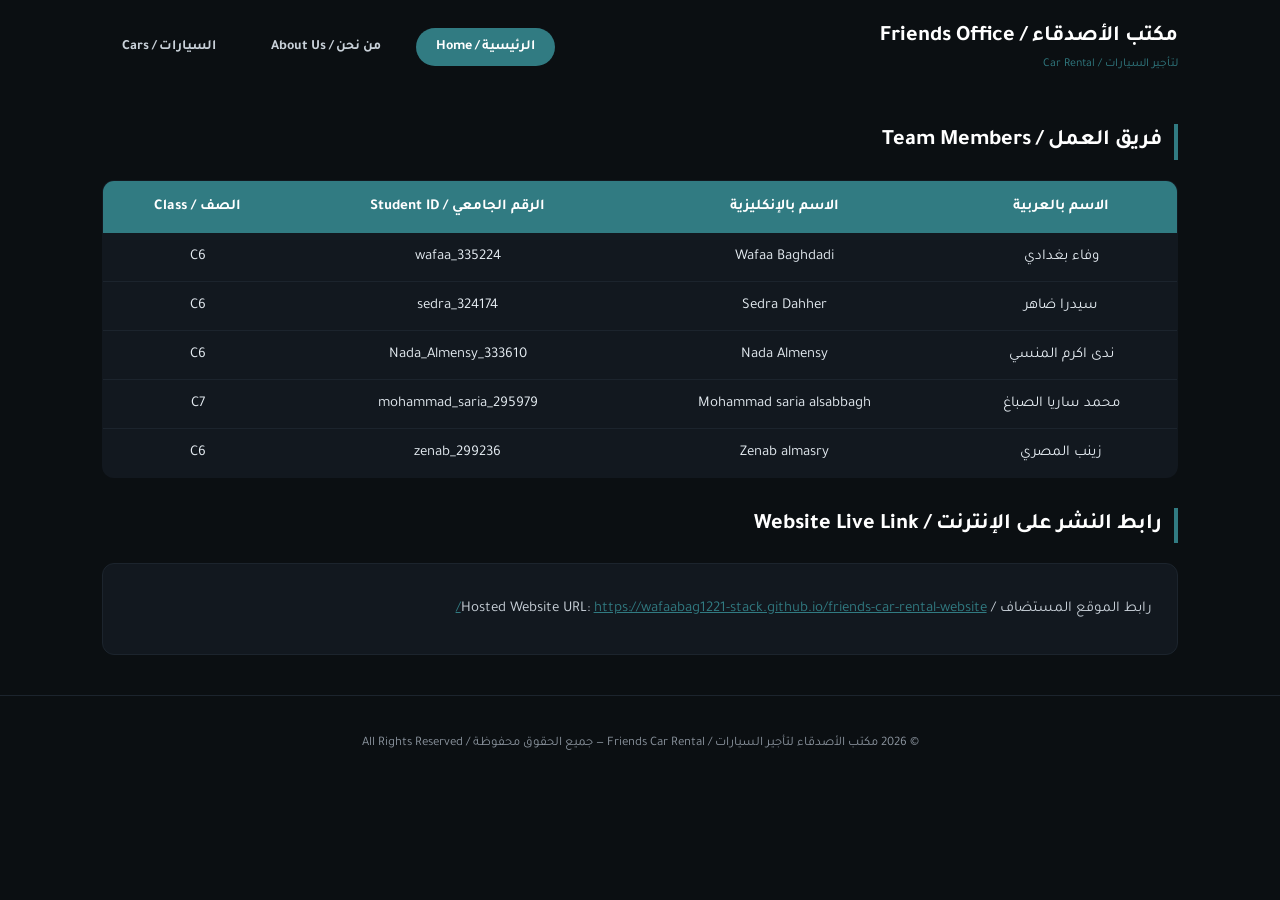
<file: index.html>
<!DOCTYPE html PUBLIC "-//W3C//DTD XHTML 1.0 Strict//EN" "http://www.w3.org/TR/xhtml1/DTD/xhtml1-strict.dtd">
<html xmlns="http://www.w3.org/1999/xhtml" xml:lang="ar" lang="ar">
<head>
    <meta http-equiv="Content-Type" content="text/html; charset=utf-8" />
    <title>الرئيسية - Home | مكتب الأصدقاء لتأجير السيارات</title>
    <link rel="stylesheet" type="text/css" href="style.css" />
</head>
<body>
    <header>
        <div class="logo-container">
            <h1>مكتب الأصدقاء / Friends Office</h1>
            <p>لتأجير السيارات / Car Rental</p>
        </div>
        <nav>
            <a href="index.html" class="active">الرئيسية / Home</a>
            <a href="AboutUs.html">من نحن / About Us</a>
            <a href="Cars.html">السيارات / Cars</a>
        </nav>
    </header>

    <div class="container">
        <h2 class="section-title">فريق العمل / Team Members</h2>
        <table>
            <thead>
                <tr>
                    <th>الاسم بالعربية</th>
                    <th>الاسم بالإنكليزية</th>
                    <th>الرقم الجامعي / Student ID</th>
                    <th>الصف / Class</th>
                </tr>
            </thead>
            <tbody>
                <tr>
                    <td>وفاء بغدادي</td>
                    <td>Wafaa Baghdadi</td>
                    <td>wafaa_335224</td>
                    <td>C6</td>
                </tr>
                <tr>
                    <td>سيدرا ضاهر</td>
                    <td>Sedra Dahher</td>
                    <td>sedra_324174</td>
                    <td>C6</td>
                </tr>
                <tr>
                    <td>ندى اكرم المنسي</td>
                    <td>Nada Almensy</td>
                    <td>Nada_Almensy_333610</td>
                    <td>C6</td>
                </tr>
                <tr>
                    <td>محمد ساريا الصباغ</td>
                    <td>Mohammad saria alsabbagh</td>
                    <td>mohammad_saria_295979</td>
                    <td>C7</td>
                </tr>
                <tr>
                    <td>زينب المصري</td>
                    <td>Zenab almasry</td>
                    <td>zenab_299236</td>
                    <td>C6</td>
                </tr>
            </tbody>
        </table>

        <h3 class="section-title">رابط النشر على الإنترنت / Website Live Link</h3>
        <div class="info-card">
            <p>رابط الموقع المستضاف / Hosted Website URL: <a href="https://wafaabag1221-stack.github.io/friends-car-rental-website/" target="_blank" style="color: #317b82;">https://wafaabag1221-stack.github.io/friends-car-rental-website/</a></p>
</div>
    </div>

    <footer>
        <p>&copy; 2026 مكتب الأصدقاء لتأجير السيارات / Friends Car Rental — جميع الحقوق محفوظة / All Rights Reserved</p>
    </footer>
</body>
</html>
</file>
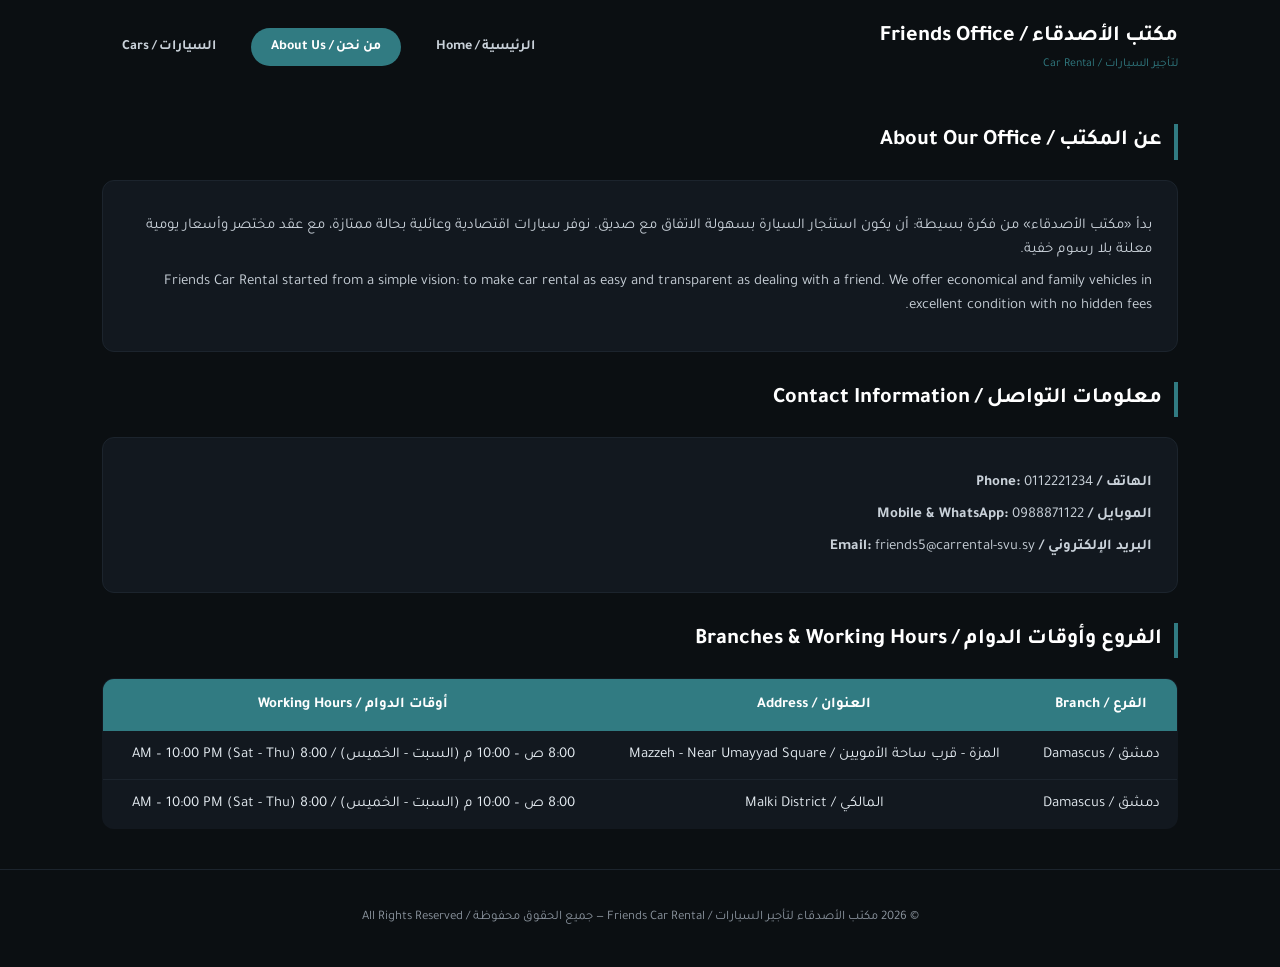
<file: AboutUs.html>
<!DOCTYPE html PUBLIC "-//W3C//DTD XHTML 1.0 Strict//EN" "http://www.w3.org/TR/xhtml1/DTD/xhtml1-strict.dtd">

<html xmlns="http://www.w3.org/1999/xhtml" xml:lang="ar" lang="ar">

<head>

    <meta http-equiv="Content-Type" content="text/html; charset=utf-8" />

    <title>من نحن - About Us | مكتب الأصدقاء لتأجير السيارات</title>

    <link rel="stylesheet" type="text/css" href="style.css" />

</head>

<body>

    <header>

        <div class="logo-container">

            <h1>مكتب الأصدقاء / Friends Office</h1>

            <p>لتأجير السيارات / Car Rental</p>

        </div>

        <nav>

            <a href="index.html">الرئيسية / Home</a>

            <a href="AboutUs.html" class="active">من نحن / About Us</a>

            <a href="Cars.html">السيارات / Cars</a>

        </nav>

    </header>



    <div class="container">

        <h2 class="section-title">عن المكتب / About Our Office</h2>

        <div class="info-card">

            <p>بدأ «مكتب الأصدقاء» من فكرة بسيطة: أن يكون استئجار السيارة بسهولة الاتفاق مع صديق. نوفر سيارات اقتصادية وعائلية بحالة ممتازة، مع عقد مختصر وأسعار يومية معلنة بلا رسوم خفية.</p>

            <p>Friends Car Rental started from a simple vision: to make car rental as easy and transparent as dealing with a friend. We offer economical and family vehicles in excellent condition with no hidden fees.</p>

        </div>



        <h2 class="section-title">معلومات التواصل / Contact Information</h2>

        <div class="info-card">

            <p><strong>الهاتف / Phone:</strong> 0112221234</p>

            <p><strong>الموبايل / Mobile &amp; WhatsApp:</strong> 0988871122</p>

            <p><strong>البريد الإلكتروني / Email:</strong> friends5@carrental-svu.sy</p>

        </div>



        <h2 class="section-title">الفروع وأوقات الدوام / Branches &amp; Working Hours</h2>

        <table>

            <thead>

                <tr>

                    <th>الفرع / Branch</th>

                    <th>العنوان / Address</th>

                    <th>أوقات الدوام / Working Hours</th>

                </tr>

            </thead>

            <tbody>

                <tr>

                    <td>دمشق / Damascus</td>

                    <td>المزة - قرب ساحة الأمويين / Mazzeh - Near Umayyad Square</td>

                    <td>8:00 ص – 10:00 م (السبت - الخميس) / 8:00 AM – 10:00 PM (Sat - Thu)</td>

                </tr>

                <tr>

                    <td>دمشق / Damascus</td>

                    <td>المالكي / Malki District</td>

                    <td>8:00 ص – 10:00 م (السبت - الخميس) / 8:00 AM – 10:00 PM (Sat - Thu)</td>

                </tr>

            </tbody>

        </table>

    </div>



    <footer>

        <p>&copy; 2026 مكتب الأصدقاء لتأجير السيارات / Friends Car Rental — جميع الحقوق محفوظة / All Rights Reserved</p>

    </footer>

</body>

</html>
</file>
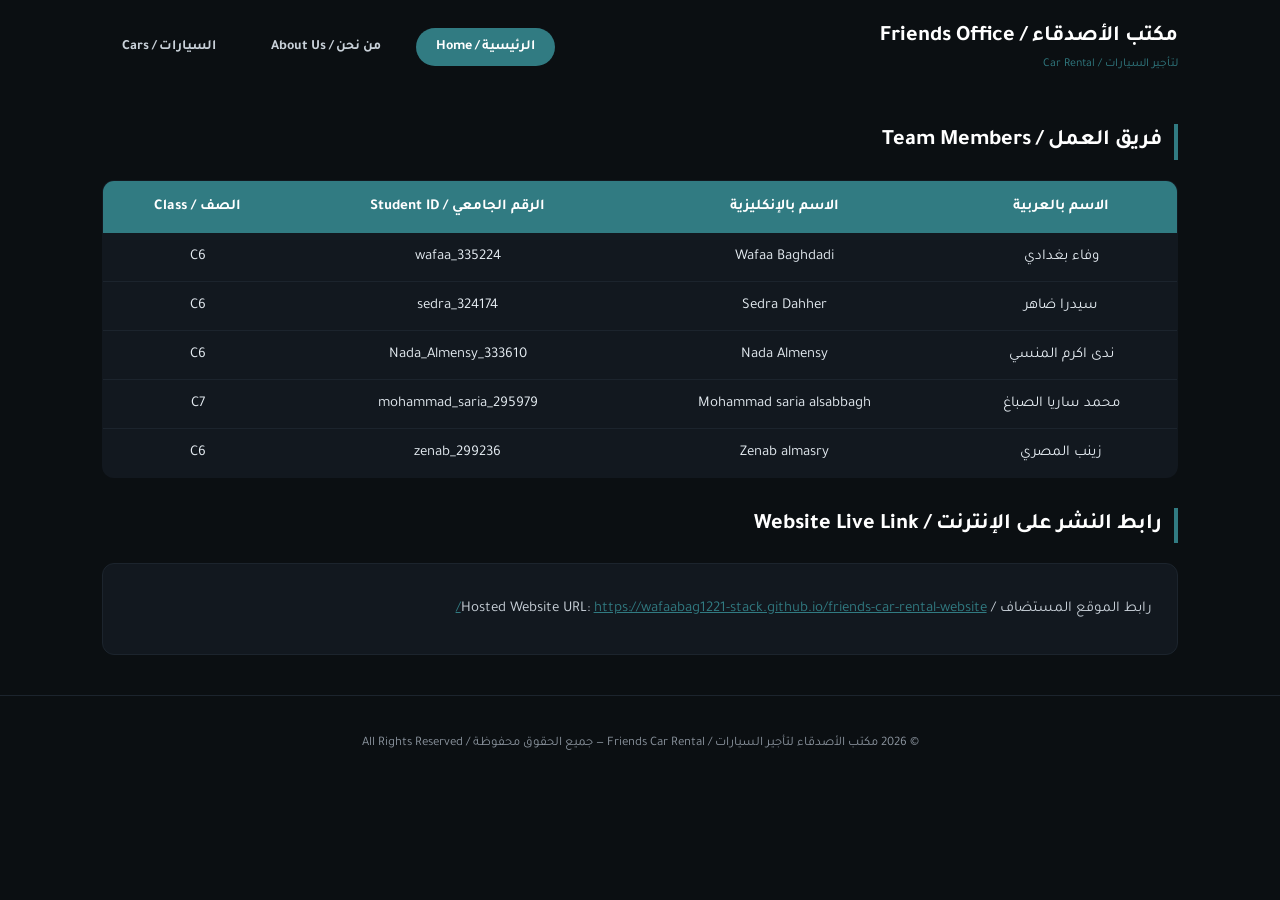
<file: home.html>
<!DOCTYPE html PUBLIC "-//W3C//DTD XHTML 1.0 Strict//EN" "http://www.w3.org/TR/xhtml1/DTD/xhtml1-strict.dtd">
<html xmlns="http://www.w3.org/1999/xhtml" xml:lang="ar" lang="ar">
<head>
    <meta http-equiv="Content-Type" content="text/html; charset=utf-8" />
    <title>الرئيسية - Home | مكتب الأصدقاء لتأجير السيارات</title>
    <link rel="stylesheet" type="text/css" href="style.css" />
</head>
<body>
    <header>
        <div class="logo-container">
            <h1>مكتب الأصدقاء / Friends Office</h1>
            <p>لتأجير السيارات / Car Rental</p>
        </div>
        <nav>
            <a href="home.html" class="active">الرئيسية / Home</a>
            <a href="AboutUs.html">من نحن / About Us</a>
            <a href="Cars.html">السيارات / Cars</a>
        </nav>
    </header>

    <div class="container">
        <h2 class="section-title">فريق العمل / Team Members</h2>
        <table>
            <thead>
                <tr>
                    <th>الاسم بالعربية</th>
                    <th>الاسم بالإنكليزية</th>
                    <th>الرقم الجامعي / Student ID</th>
                    <th>الصف / Class</th>
                </tr>
            </thead>
            <tbody>
                <tr>
                    <td>وفاء بغدادي</td>
                    <td>Wafaa Baghdadi</td>
                    <td>wafaa_335224</td>
                    <td>C6</td>
                </tr>
                <tr>
                    <td>سيدرا ضاهر</td>
                    <td>Sedra Dahher</td>
                    <td>sedra_324174</td>
                    <td>C6</td>
                </tr>
                <tr>
                    <td>ندى اكرم المنسي</td>
                    <td>Nada Almensy</td>
                    <td>Nada_Almensy_333610</td>
                    <td>C6</td>
                </tr>
                <tr>
                    <td>محمد ساريا الصباغ</td>
                    <td>Mohammad saria alsabbagh</td>
                    <td>mohammad_saria_295979</td>
                    <td>C7</td>
                </tr>
                <tr>
                    <td>زينب المصري</td>
                    <td>Zenab almasry</td>
                    <td>zenab_299236</td>
                    <td>C6</td>
                </tr>
            </tbody>
        </table>

        <h3 class="section-title">رابط النشر على الإنترنت / Website Live Link</h3>
        <div class="info-card">
            <p>رابط الموقع المستضاف / Hosted Website URL: <a href="https://wafaabag1221-stack.github.io/friends-car-rental-website/" target="_blank" style="color: #317b82;">https://wafaabag1221-stack.github.io/friends-car-rental-website/</a></p>
</div>
    </div>

    <footer>
        <p>&copy; 2026 مكتب الأصدقاء لتأجير السيارات / Friends Car Rental — جميع الحقوق محفوظة / All Rights Reserved</p>
    </footer>
</body>
</html>
</file>
<file: style.css>
@import url('https://fonts.googleapis.com/css2?family=Tajawal:wght@400;700&display=swap');

body {
    background-color: #0b0f12;
    color: #e6edf3;
    font-family: 'Tajawal', 'Tahoma', 'Arial', sans-serif;
    font-size: 15px;
    margin: 0;
    padding: 0;
    direction: rtl;
    line-height: 1.6;
}

header {
    display: flex;
    justify-content: space-between;
    align-items: center;
    padding: 20px 8%;
    background-color: #0b0f12;
}

.logo-container h1 {
    margin: 0;
    font-size: 22px;
    color: #ffffff;
    font-weight: 700;
}

.logo-container p {
    margin: 0;
    font-size: 12px;
    color: #317b82;
}

nav {
    display: flex;
    gap: 15px;
}

nav a {
    color: #c9d1d9;
    text-decoration: none;
    padding: 8px 20px;
    border-radius: 20px;
    font-size: 14px;
    font-weight: bold;
    transition: all 0.3s ease;
}

nav a.active, nav a:hover {
    background-color: #317b82;
    color: #ffffff;
}

.container {
    width: 84%;
    max-width: 1100px;
    margin: 20px auto 40px auto;
}

h2.section-title, h3.section-title {
    color: #ffffff;
    font-size: 22px;
    font-weight: bold;
    margin-top: 30px;
    margin-bottom: 20px;
    border-right: 4px solid #317b82;
    padding-right: 12px;
}

.info-card {
    background-color: #12181f;
    border: 1px solid #1c242d;
    border-radius: 12px;
    padding: 25px;
    margin-bottom: 25px;
}

.info-card p {
    margin: 8px 0;
    color: #c9d1d9;
}

table {
    width: 100%;
    border-collapse: collapse;
    margin-top: 15px;
    background-color: #12181f;
    border-radius: 12px;
    overflow: hidden;
    border: 1px solid #1c242d;
}

th {
    background-color: #317b82;
    color: #ffffff;
    padding: 14px;
    text-align: center;
    font-size: 15px;
    font-weight: bold;
}

td {
    padding: 12px;
    text-align: center;
    color: #e6edf3;
    border-bottom: 1px solid #1c242d;
}

tr:last-child td {
    border-bottom: none;
}

tr:hover {
    background-color: #182029;
}

.details-row {
    background-color: #0d1217 !important;
    color: #317b82;
    font-size: 14px;
}

td img {
    border-radius: 8px;
    object-fit: cover;
}

.btn {
    background-color: #317b82;
    color: #ffffff;
    padding: 10px 32px;
    border: none;
    border-radius: 10px;
    cursor: pointer;
    font-size: 15px;
    font-weight: bold;
    font-family: inherit;
    transition: background-color 0.2s, transform 0.2s;
}

.btn:hover {
    background-color: #276268;
    transform: translateY(-2px);
}

fieldset {
    border: 1px solid #317b82;
    border-radius: 12px;
    padding: 25px;
    margin-top: 30px;
    background-color: #12181f;
}

legend {
    color: #ffffff;
    font-weight: bold;
    padding: 0 10px;
    font-size: 16px;
}

label {
    display: inline-block;
    width: 200px;
    margin-bottom: 12px;
    font-weight: bold;
    color: #8b949e;
}

input[type="text"], input[type="date"], input[type="email"] {
    width: 280px;
    padding: 10px 14px;
    background-color: #0b0f12;
    border: 1px solid #21262d;
    color: #ffffff;
    border-radius: 8px;
    margin-bottom: 12px;
    font-family: inherit;
}

input[type="text"]:focus, input[type="date"]:focus, input[type="email"]:focus {
    border-color: #317b82;
    outline: none;
}

footer {
    text-align: center;
    padding: 25px;
    color: #8b949e;
    font-size: 13px;
    border-top: 1px solid #1c242d;
    background-color: #0b0f12;
}
</file>
